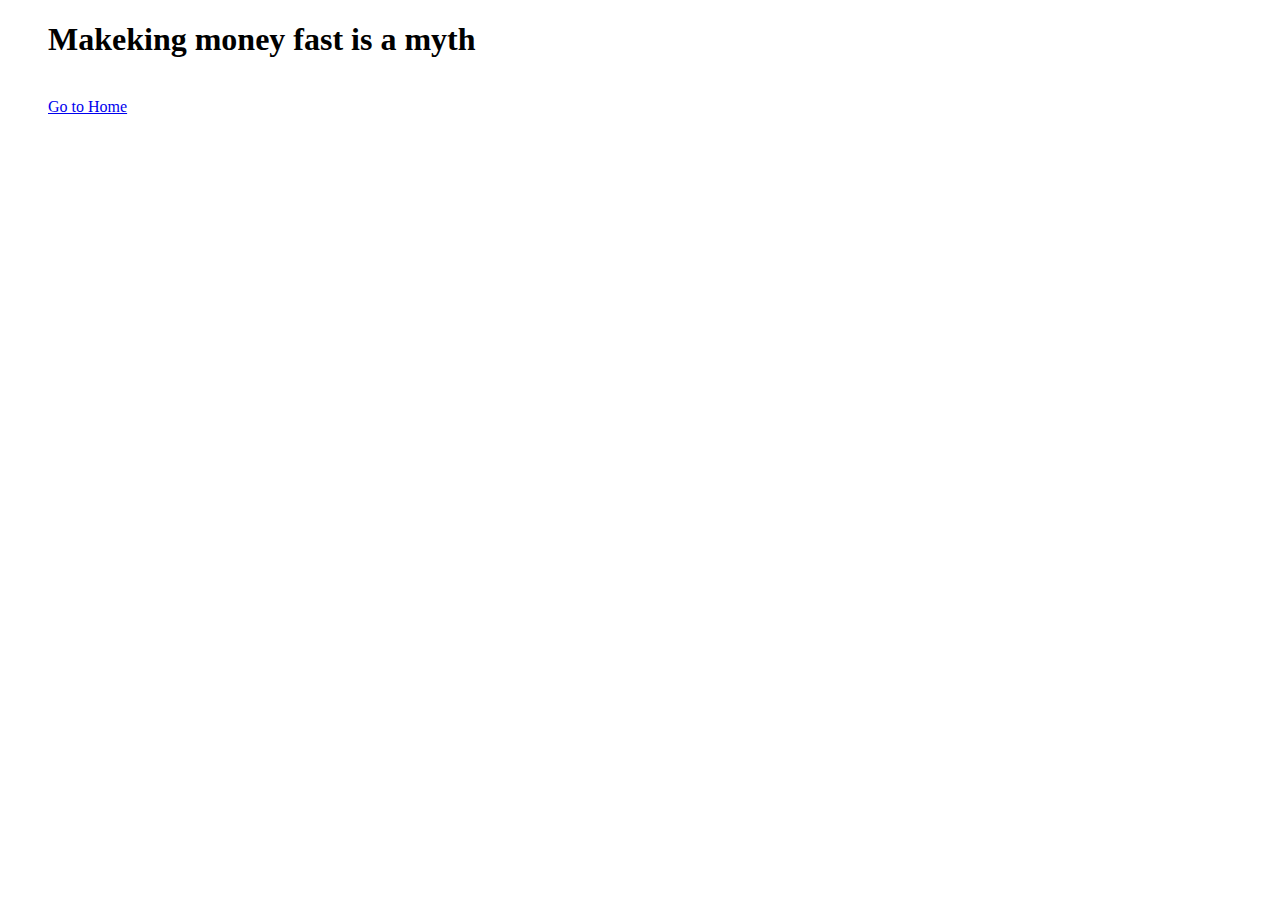
<file: news/templates/pages/money.html>
<!DOCTYPE html>
<html lang="en">
<head>
    <meta charset="UTF-8">
    <meta http-equiv="X-UA-Compatible" content="IE=edge">
    <meta name="viewport" content="width=device-width, initial-scale=1.0">
    <title>Document</title>
</head>
<body>
    <blockquote>
        <h1>
            Makeking money fast is a myth
        </h1>
        <br>
        <a href="{% url 'index' %}"> Go to Home</a>
    </blockquote>
</body>
</html>
</file>
